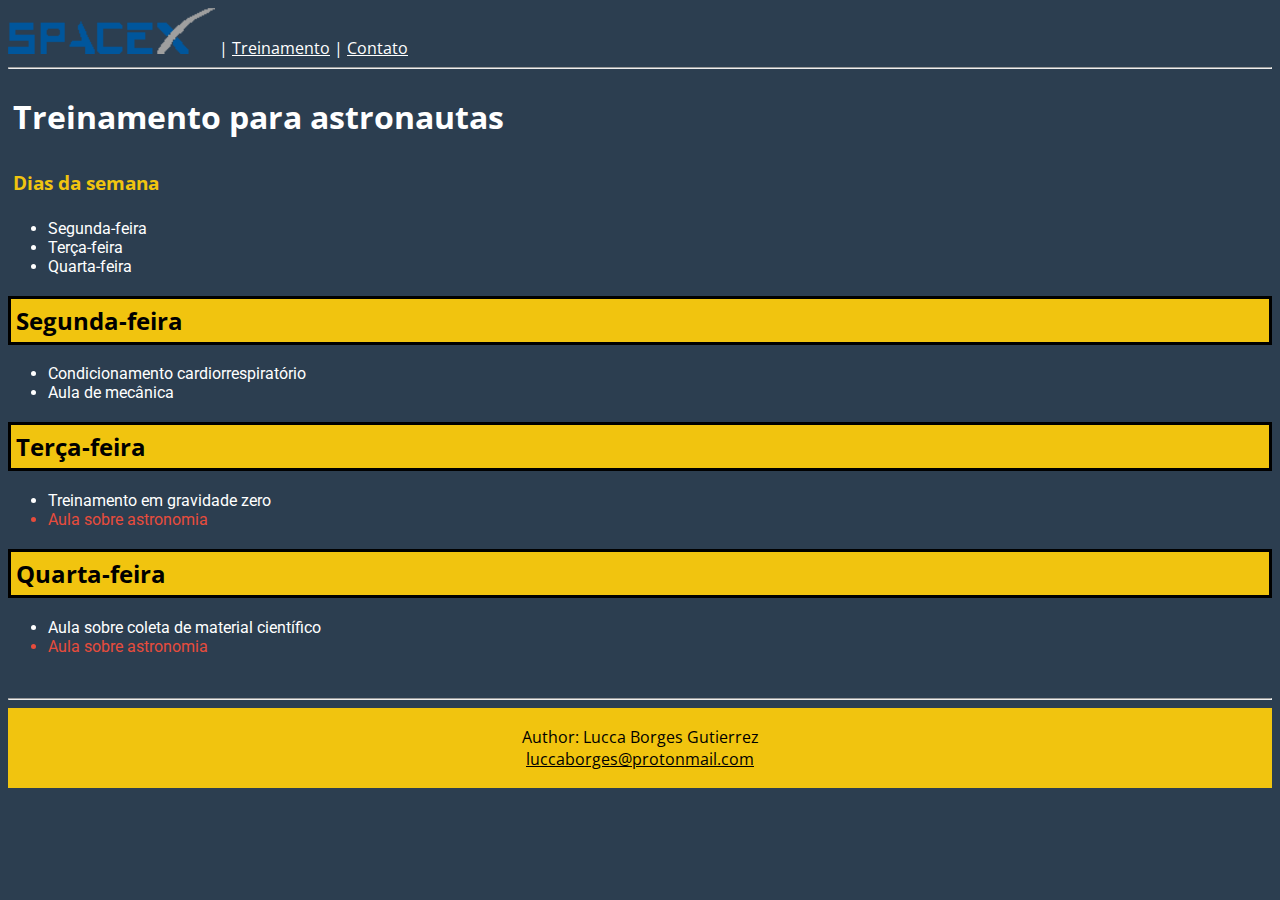
<file: index.html>
<!DOCTYPE html>
<html lang="en">
<head>
    <link rel="stylesheet" href="index.css">
    <link rel="preconnect" href="https://fonts.googleapis.com">
    <link rel="preconnect" href="https://fonts.gstatic.com" crossorigin>
    <link href="https://fonts.googleapis.com/css2?family=Open+Sans&family=Roboto:wght@100&display=swap" rel="stylesheet">
    <meta charset="UTF-8">
    <meta http-equiv="X-UA-Compatible" content="IE=edge">
    <meta name="viewport" content="width=device-width, initial-scale=1.0">
    <title>Seja um astronauta</title>
</head>
<body>
    <header>
        <nav>
            <a target="blank" href="index.html"><img src="logo.png"></a>
        <span> 
            <span>
                | <a target="blank" href="Treinamento.html">Treinamento</a>
                | <a target="blank" href="Contato.html">Contato</a>
            </span>       
        </span>
        </nav>
        <hr>
    </header>
        <h1>Treinamento para astronautas</h1>     
        <h3>Dias da semana</h3>
        <div>
            <ul>
                <li>Segunda-feira</li>
                <li>Terça-feira</li>
                <li>Quarta-feira</li>
            </ul>
        </div>
        <h2>Segunda-feira</h2>
        <div>
            <ul>
                <li>Condicionamento cardiorrespiratório</li>
                <li>Aula de mecânica</li>
            </ul>
        </div>
        <h2>Terça-feira</h2>
        <div>
            <ul>
                <li>Treinamento em gravidade zero</li>
                <li id="class">Aula sobre astronomia</li>
            </ul>
        </div>
        <h2>Quarta-feira</h2>
        <div>
            <ul>
                <li>Aula sobre coleta de material científico</li>
                <li id="class">Aula sobre astronomia</li>
            </ul>
        </div>
        <br>
        <hr>
        <footer>
            <p class="footer">Author: Lucca Borges Gutierrez
                <br>
            <a class="email-contact" href="luccaborges@protonmail.com">luccaborges@protonmail.com</a>
        </p>
        </footer>
</body>
</html>
</file>
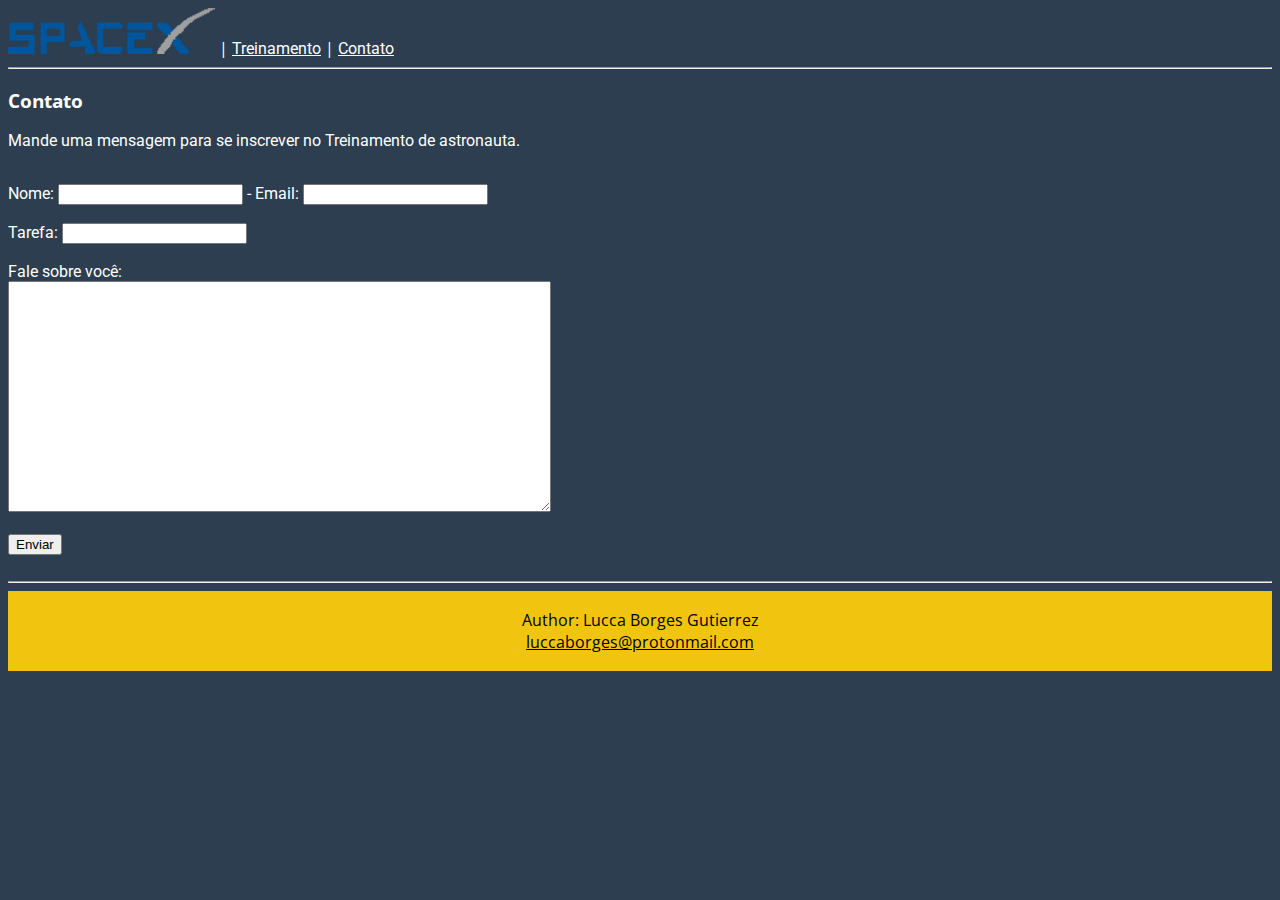
<file: Contato.html>
<!DOCTYPE html>
<html lang="en">
<head>
    <link rel="stylesheet" href="Contato.css">
    <link rel="preconnect" href="https://fonts.googleapis.com">
    <link rel="preconnect" href="https://fonts.gstatic.com" crossorigin>
    <link href="https://fonts.googleapis.com/css2?family=Open+Sans&family=Roboto:wght@100&display=swap" rel="stylesheet">
    <meta charset="UTF-8">
    <meta http-equiv="X-UA-Compatible" content="IE=edge">
    <meta name="viewport" content="width=device-width, initial-scale=1.0">
    <title>Contato</title>
</head>
<body>
    <header>
        <nav>
            <a target="blank" href="index.html"><img src="logo.png"></a>
        <span> 
            <span>
                | <a target="blank" href="Treinamento.html">Treinamento</a>
                | <a target="blank" href="Contato.html">Contato</a>
            </span>       
        </span>
        </nav>
        <hr>
    </header>
    <article>
        <h3>Contato</h3>
         <p>Mande uma mensagem para se inscrever no Treinamento de astronauta.</p>
         <br>
         <div>
             <label for="name">Nome:</label>
             <input type="text" id="name" name="name"> - 
             <label for="email">Email:</label>
             <input type="email" id="email" name="email">
         </div>
         <br>
         <div>             
             <label for="tarefa">Tarefa:</label>
             <input type="search" id="service" id="service" list="services">
             <datalist id="services">
                 <option value="1 - Comandante"></option>
                 <option value="2 - Piloto"></option>
                 <option value="3 - Engenheiro de voo"></option>
                 <option value="4 - Especialista em carga útil"></option>
             </datalist>
         </div>
         <br>
         <div>
         <label for="story">Fale sobre você:</label>
         <br>
        <textarea id="story" name="story" rows="15" cols="65"></textarea>
         </div>   
         <br>
         <div>
             <input type="submit" value="Enviar">
         </div>
    </article>
    <br>
    <hr>
    <footer>
        <p class="email-contact" class="footer">Author: Lucca Borges Gutierrez
            <br>
        <a class="email-contact" href="luccaborges@protonmail.com">luccaborges@protonmail.com</a>
    </p>
    </footer>
</body>
</html>
</file>
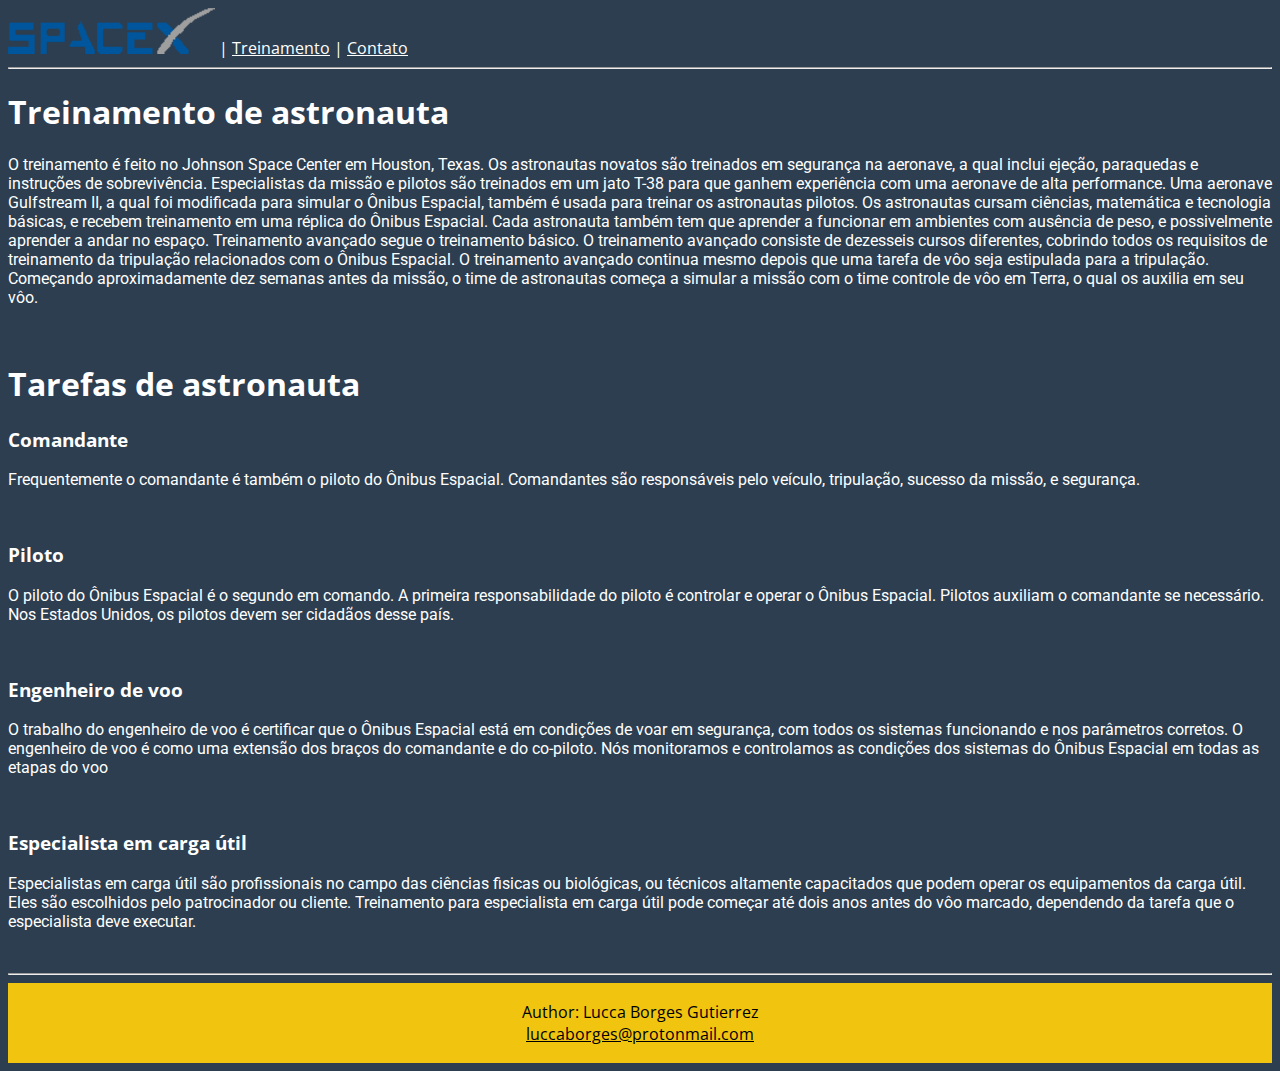
<file: Treinamento.html>
<!DOCTYPE html>
<html lang="en">
<head>
    <link rel="stylesheet" href="Treinamento.css">
    <link rel="preconnect" href="https://fonts.googleapis.com">
    <link rel="preconnect" href="https://fonts.gstatic.com" crossorigin>
    <link href="https://fonts.googleapis.com/css2?family=Open+Sans&family=Roboto:wght@100&display=swap" rel="stylesheet">
    <meta charset="UTF-8">
    <meta http-equiv="X-UA-Compatible" content="IE=edge">
    <meta name="viewport" content="width=device-width, initial-scale=1.0">
    <title>Treinamento</title>
</head>
<body>
    <header>
        <nav>
            <a target="blank" href="index.html"><img src="logo.png"></a>
        <span> 
            <span>
                | <a target="blank" href="Treinamento.html">Treinamento</a>
                | <a target="blank" href="Contato.html">Contato</a>
            </span>       
        </span>
        </nav>
        <hr>
    </header>
<section>
    <h1>Treinamento de astronauta</h1>
    <p>O treinamento é feito no Johnson Space Center em Houston, Texas. Os astronautas novatos são treinados em segurança na aeronave, a qual inclui ejeção, paraquedas e instruções de sobrevivência. Especialistas da missão e pilotos são treinados em um jato T-38 para que ganhem experiência com uma aeronave de alta performance. Uma aeronave Gulfstream II, a qual foi modificada para simular o Ônibus Espacial, também é usada para treinar os astronautas pilotos. Os astronautas cursam ciências, matemática e tecnologia básicas, e recebem treinamento em uma réplica do Ônibus Espacial. Cada astronauta também tem que aprender a funcionar em ambientes com ausência de peso, e possivelmente aprender a andar no espaço. Treinamento avançado segue o treinamento básico. O treinamento avançado consiste de dezesseis cursos diferentes, cobrindo todos os requisitos de treinamento da tripulação relacionados com o Ônibus Espacial. O treinamento avançado continua mesmo depois que uma tarefa de vôo seja estipulada para a tripulação. Começando aproximadamente dez semanas antes da missão, o time de astronautas começa a simular a missão com o time controle de vôo em Terra, o qual os auxilia em seu vôo.</p>
    <br>
    <h1>Tarefas de astronauta</h1>
    <h3>Comandante</h3>
    <p>Frequentemente o comandante é também o piloto do Ônibus Espacial. Comandantes são responsáveis pelo veículo, tripulação, sucesso da missão, e segurança.</p>
    <br>
    <h3>Piloto</h3>
    <p>O piloto do Ônibus Espacial é o segundo em comando. A primeira responsabilidade do piloto é controlar e operar o Ônibus Espacial. Pilotos auxiliam o comandante se necessário. Nos Estados Unidos, os pilotos devem ser cidadãos desse país.</p>
    <br>
    <h3>Engenheiro de voo</h3>
    <p>O trabalho do engenheiro de voo é certificar que o Ônibus Espacial está em condições de voar em segurança, com todos os sistemas funcionando e nos parâmetros corretos. O engenheiro de voo é como uma extensão dos braços do comandante e do co-piloto. Nós monitoramos e controlamos as condições dos sistemas do Ônibus Espacial em todas as etapas do voo</p>
    <br>
    <h3>Especialista em carga útil</h3>
    <p>Especialistas em carga útil são profissionais no campo das ciências fisicas ou biológicas, ou técnicos altamente capacitados que podem operar os equipamentos da carga útil. Eles são escolhidos pelo patrocinador ou cliente. Treinamento para especialista em carga útil pode começar até dois anos antes do vôo marcado, dependendo da tarefa que o especialista deve executar.</p>
    <br>
</section>
<hr>
<footer>
    <p class="footer">Author: Lucca Borges Gutierrez
        <br>
    <a class="email-contact" href="luccaborges@protonmail.com">luccaborges@protonmail.com</a>
</p>
</footer>
</body>
</html>
</file>
<file: index.css>
body{
    background-color: #2c3e50;
}
h1{
    color: white;
    font-family: 'Open Sans', sans-serif;
    padding: 5px;
}
h2{
    color: black;
    border: black solid;
    background-color: #f1c40f;
    font-family: 'Open Sans', sans-serif;
    padding: 5px;
}
h3{
    color: #f1c40f;    
    font-family: 'Open Sans', sans-serif;
    padding: 5px;
}
li{
    color: white;
    font-family: 'Roboto', sans-serif;
}
#class{
    color: #e74c3c;
}
span{
    color: white;
    font-family: 'Open Sans', sans-serif;
}
a{
    color: white;
}
footer {  
    background-color: #f1c40f;
    padding: 2px;
  }
  .footer {
    font-family: 'Open Sans', sans-serif;
    text-align: center;
    color: black;
  }
  .email-contact{
      color: black;
  }
</file>
<file: Contato.css>
body{
    background-color: #2c3e50;
}
span{
    color: white;
    font-family: 'Open Sans', sans-serif;
}
a{
    color: white;
    font-family: 'Roboto', sans-serif;
}
h3{
    color: white;
    font-family: 'Open Sans', sans-serif;
}
p{
    color: white;
    font-family: 'Roboto', sans-serif;
}
div{
    color: white;
    font-family: 'Roboto', sans-serif;
}
footer {  
    background-color: #f1c40f;
    padding: 2px;
  }
  .footer {
    font-family: 'Open Sans', sans-serif;
    text-align: center;
    color: black;
  }
  .email-contact{
      color: black;
      text-align: center;
      font-family: 'Open Sans', sans-serif;
  }
</file>
<file: Treinamento.css>
body{
    background-color: #2c3e50;
}
span{
    color: white;
    font-family: 'Open Sans', sans-serif;
}
a{
    color: white;
}
h1{
    color: white;
    font-family: 'Open Sans', sans-serif;
}
p{
    color: white;
    font-family: 'Roboto', sans-serif;
}
h3{
    color: white;
    font-family: 'Open Sans', sans-serif;
}
footer {  
    background-color: #f1c40f;
    padding: 2px;
  }
  .footer {
    font-family: 'Open Sans', sans-serif;
    text-align: center;
    color: black;
  }
  .email-contact{
    color: black;
}
</file>
